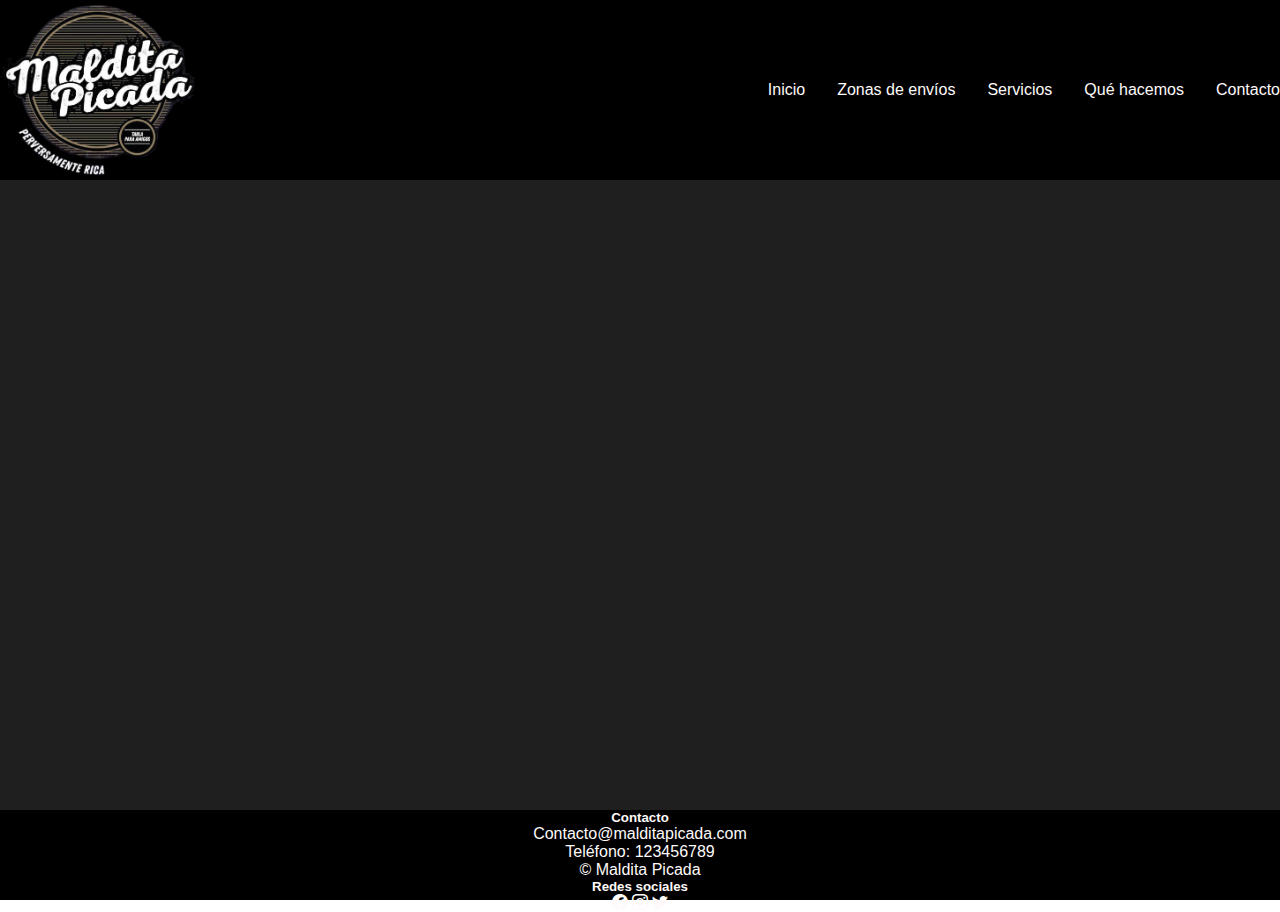
<file: index.html>
<!DOCTYPE html>
<html lang="es">
  <head>
    <meta charset="UTF-8" />
    <meta http-equiv="X-UA-Compatible" content="IE=edge" />
    <meta name="viewport" content="width=device-width, initial-scale=1" />
    <title>Document</title>
    <link rel="icon" href="logo_maldita.ico" />
    <link
      rel="stylesheet"
      href="https://cdn.jsdelivr.net/npm/bootstrap-icons@1.10.3/font/bootstrap-icons.css"
    />
    <link rel="stylesheet" href="css/style.css"/>
    <link
      rel="stylesheet"
      href="https://cdnjs.cloudflare.com/ajax/libs/font-awesome/6.4.2/css/all.min.css"
      integrity="sha512-z3gLpd7yknf1YoNbCzqRKc4qyor8gaKU1qmn+CShxbuBusANI9QpRohGBreCFkKxLhei6S9CQXFEbbKuqLg0DA=="
      crossorigin="anonymous"
      referrerpolicy="no-referrer"/>
    <link href="https://cdn.jsdelivr.net/npm/bootstrap@5.3.2/dist/css/bootstrap.min.css" rel="stylesheet" integrity="sha384-T3c6CoIi6uLrA9TneNEoa7RxnatzjcDSCmG1MXxSR1GAsXEV/Dwwykc2MPK8M2HN" crossorigin="anonymous">
  </head>
  <body>
    <header>
      <img class="logo" src="Logo2_transp.png" alt="Logo" />
      <button id="abrir" class="abrir-menu"><i class="bi bi-list"></i></button>
      <nav class="nav" id="nav">
        <button class="cerrar-menu" id="cerrar"><i class="bi bi-x"></i></button>
        <ul class="nav-list">
          <li><a href="#">Inicio</a></li>
          <li><a href="html/zonasenvios.html">Zonas de envíos</a></li>
          <li><a href="#">Servicios</a></li>
          <li><a href="#">Qué hacemos</a></li>
          <li><a href="#">Contacto</a></li>
        </ul>
      </nav>
    </header>

    <section></section>

    <footer>
        <div class="container-fluid">
            <div class="row text-white">
                <div class="col-md-4 justify-content-center">
                    <h5>Contacto</h5>
                    <p>Contacto@malditapicada.com</p>
                    <p>Teléfono: 123456789</p>
                </div>
    
                <div class=" col-md-4 justify-content-center">
                    <p>&copy; Maldita Picada</p>
                </div>
    
                <div class=" col-md-4 justify-content-center">
                    <h5>Redes sociales</h5>
                    <div class="redes">
                    <a href="#"><i class="bi bi-facebook"></i></a>
                    <a href="#"><i class="bi bi-instagram"></i></a>
                    <a href="#"><i class="bi bi-twitter"></i></a>
                    </div>
                </div>
            </div>
        </div>
    </footer>
    


    <script src="script.js"></script>
    <script src="https://cdn.jsdelivr.net/npm/bootstrap@5.3.2/dist/js/bootstrap.bundle.min.js" integrity="sha384-C6RzsynM9kWDrMNeT87bh95OGNyZPhcTNXj1NW7RuBCsyN/o0jlpcV8Qyq46cDfL" crossorigin="anonymous"></script>
  </body>
</html>
</file>
<file: css/style.css>
* {
    margin: 0;
    padding: 0;
    box-sizing: border-box;
    font-family: sans-serif;
}


header {
    display: flex;
    align-items: center;
    height: 20vh;
    width: 100vw;
    justify-content: space-between;
    background-color: #000000;
}

section{
    display: flex;
    height: 70vh;
    width: 100%;
    justify-content: center;
    align-items: center;
    background-color: #1f1f1f;
}

.zona_envios{
    display: flex;
    justify-content: center;
    align-items: center;
    width: 90%;
    height: 100%;
}

.mapa_envios{
    display: flex;
    max-height: 75%;
    justify-content: center;
    align-items: center;
}


.logo {
    max-height: 95%;
}

.nav-list {
    list-style-type: none;
    display: flex;
    gap: 2rem;
}

.nav-list li a {
    text-decoration: none;
    color: #fffafa;
}

.abrir-menu,
.cerrar-menu {
    display: none;
}

@media screen and (max-width: 700px) {
    .abrir-menu,
    .cerrar-menu {
        display: block;
        border: 0;
        font-size: 1.25rem;
        margin-right: 2%;
        background-color: transparent;
        cursor: pointer;
    }

    .abrir-menu {
        color: #f5f2f2;
    }

    .cerrar-menu {
        color: #ececec;
    }

    .nav {
        opacity: 0;
        visibility: hidden;
        display: flex;
        flex-direction: column;
        align-items: end;
        gap: 1rem;
        position: absolute;
        top: 0;
        right: 0;
        bottom: 0;
        background-color: #1c1c1c;
        padding: 2rem;
        box-shadow: 0 0 0 100vmax rgba(0, 0, 0, .5);
    }

    .nav.visible {
        opacity: 1;
        visibility: visible;
    }
    
    .nav-list {
        flex-direction: column;
        align-items: end;
    }

    .nav-list li a {
        color: #ecececec;
    }
}



/*footer*/
footer {
    display: flex;
	flex-direction: row;
	flex-wrap: wrap;
	justify-content: center;
	align-items: center;
	align-content: flex-end;
    text-align: center;
    background-color: rgb(0, 0, 0);
    height: 10vh;
    bottom: 0; /* Alinea el footer en la parte inferior */
    width: 100vw; /* Ancho del footer igual al 100% del contenedor padre */
    position: relative;

}

footer a {
    text-decoration: none;
    color: #fffafa;
}

footer a:hover {
    color: #ececec;
}

.footer-info {
    display: flex;
    justify-content: flex-start;
    align-items: center;
    width: 33,33%;
    height: 100%;
    color: #fffafa;
}

.footer-contact {
    display: flex;
    justify-content: flex-end;
    align-items: center;
    width: 33,33%;
    height: 100%;
    color: #fffafa;
}

.footer-redes{
    display: flex;
    justify-content: center;
    align-items: center;
    width: 33%;
    height: 100%;
    color: #fffafa;
}

footer h5{
    color: #fffafa;
}

footer p {
    color: #fffafa;
    /* size-adjust: 0.5; */
}

.container-fluid{
    height: 100%;
    width: 100vw;
    padding: 0;
    margin: 0;
    align-items: center;
    justify-content: center;
    text-align: center;
}
</file>
